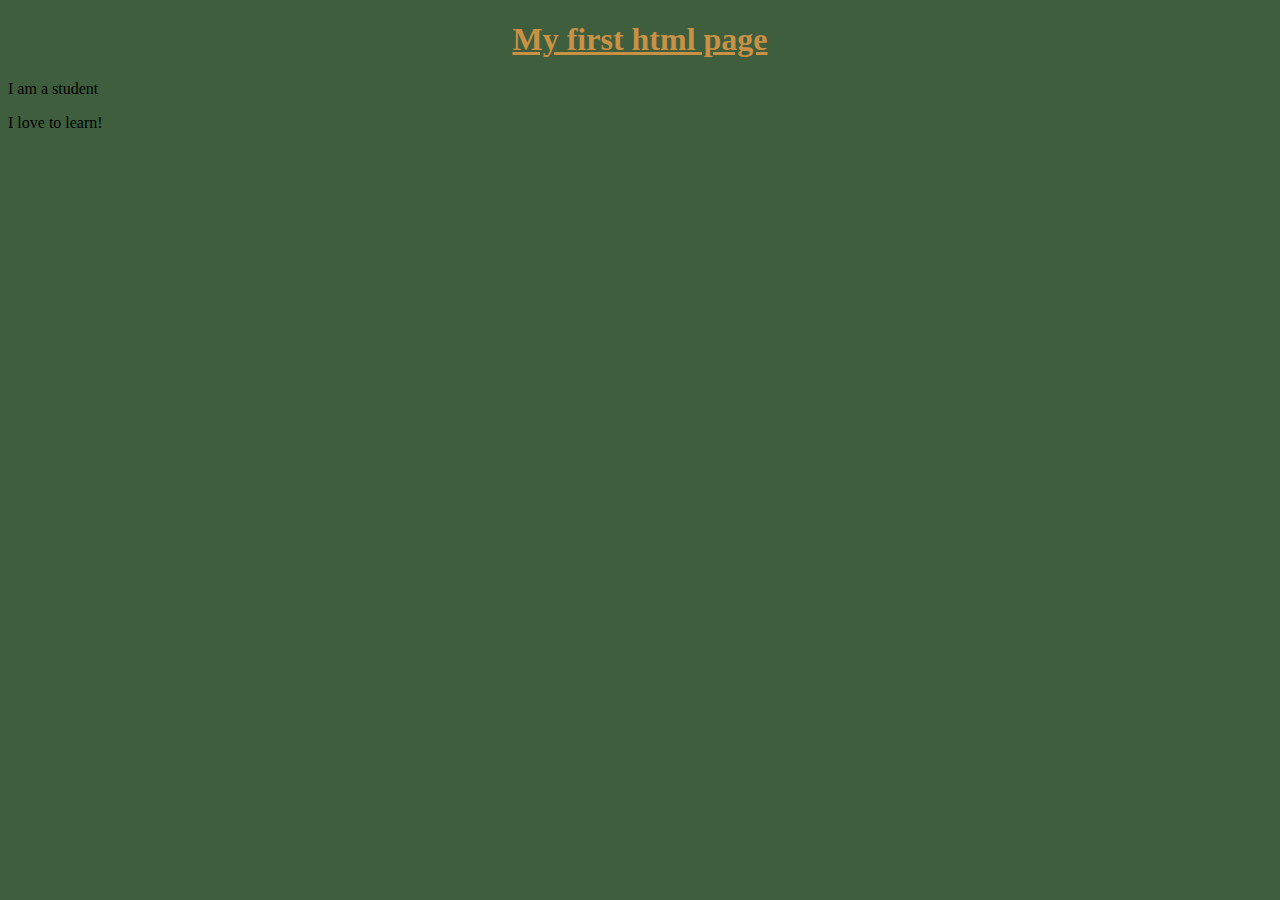
<file: Class02/index.html>
<!DOCTYPE html>
<html lang="en">
<head>
    <link rel="stylesheet" href="index.css">
    <meta charset="UTF-8">
    <meta name="viewport" content="width=device-width, initial-scale=1.0">
    <title>Document</title>
</head>
<body>
    <h1>My first html page</h1>
    <p>I am a student</p>
    <p>I love to learn!</p>
</body>
</html>
</file>
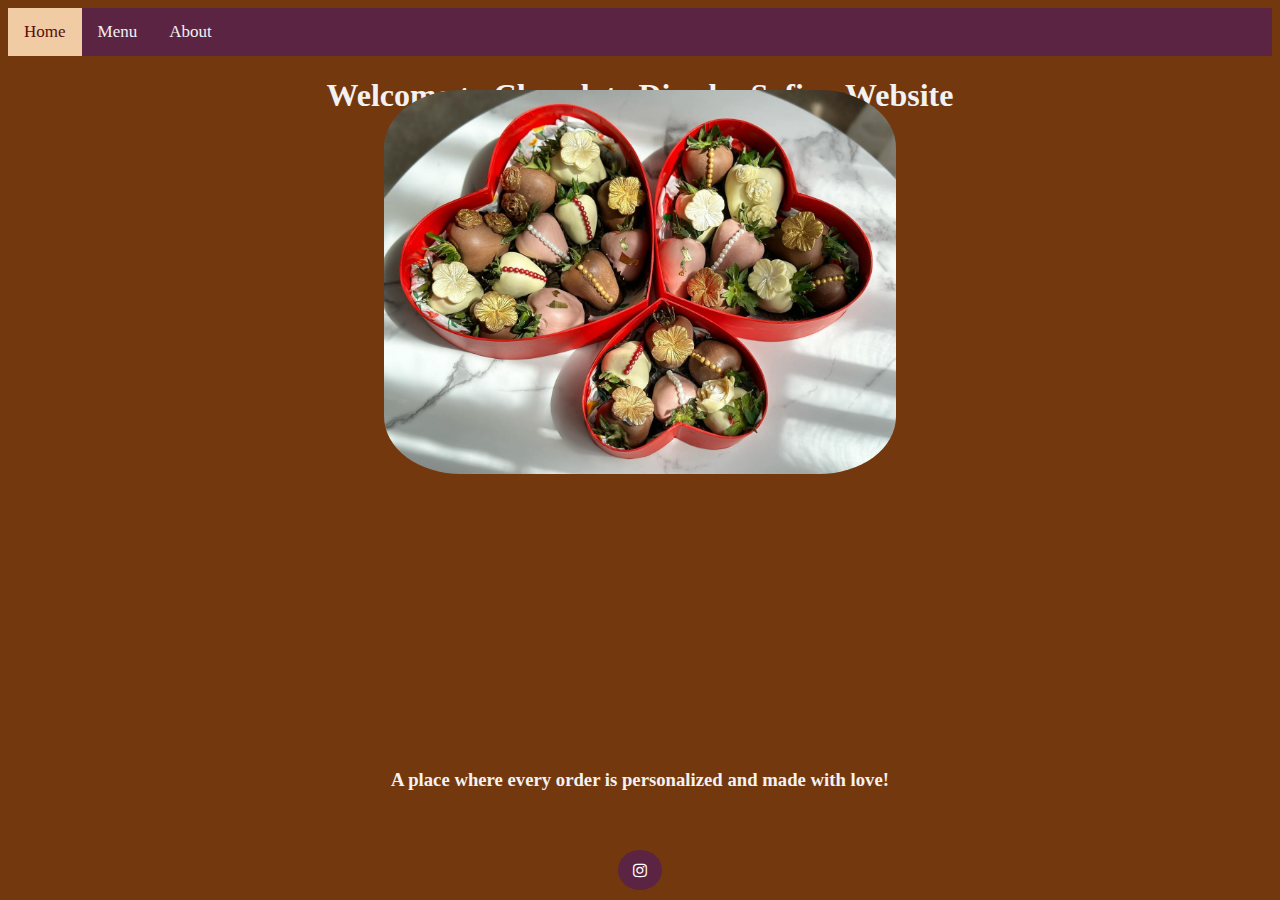
<file: Class08/index.html>
<!DOCTYPE html>
<html lang="en">
<head>
    <meta charset="UTF-8">
    <meta name="viewport" content="width=device-width, initial-scale=1.0">
    <link rel="stylesheet" href="style.css">
    <!-- Add icon library -->
    <link rel="stylesheet" href="https://cdnjs.cloudflare.com/ajax/libs/font-awesome/4.7.0/css/font-awesome.min.css">
    <script src="main.js"></script>
    <title>Chocolate Dips by Safina</title>
</head>
<body>
    <div class="topnav">
        <a class="active" href="index.html">Home</a>
        <a href="menu.html">Menu</a>
        <a href="about.html">About</a>
    </div> 
    <section class="container">
        <h1 class="top">Welcome to Chocolate Dips by Safina Website</h1>
        <img class="cover" src="cover-image.jpg" alt="Cover image">
        <h3 class="index">A place where every order is personalized and made with love!</h3>
    </section>
</body>
<footer>
    <div class="bottomnav">
        <a href="https://www.instagram.com/chocolate_dipsby_ss/" class="fa fa-instagram"></a>
    </div>
</footer>
</html>
</file>
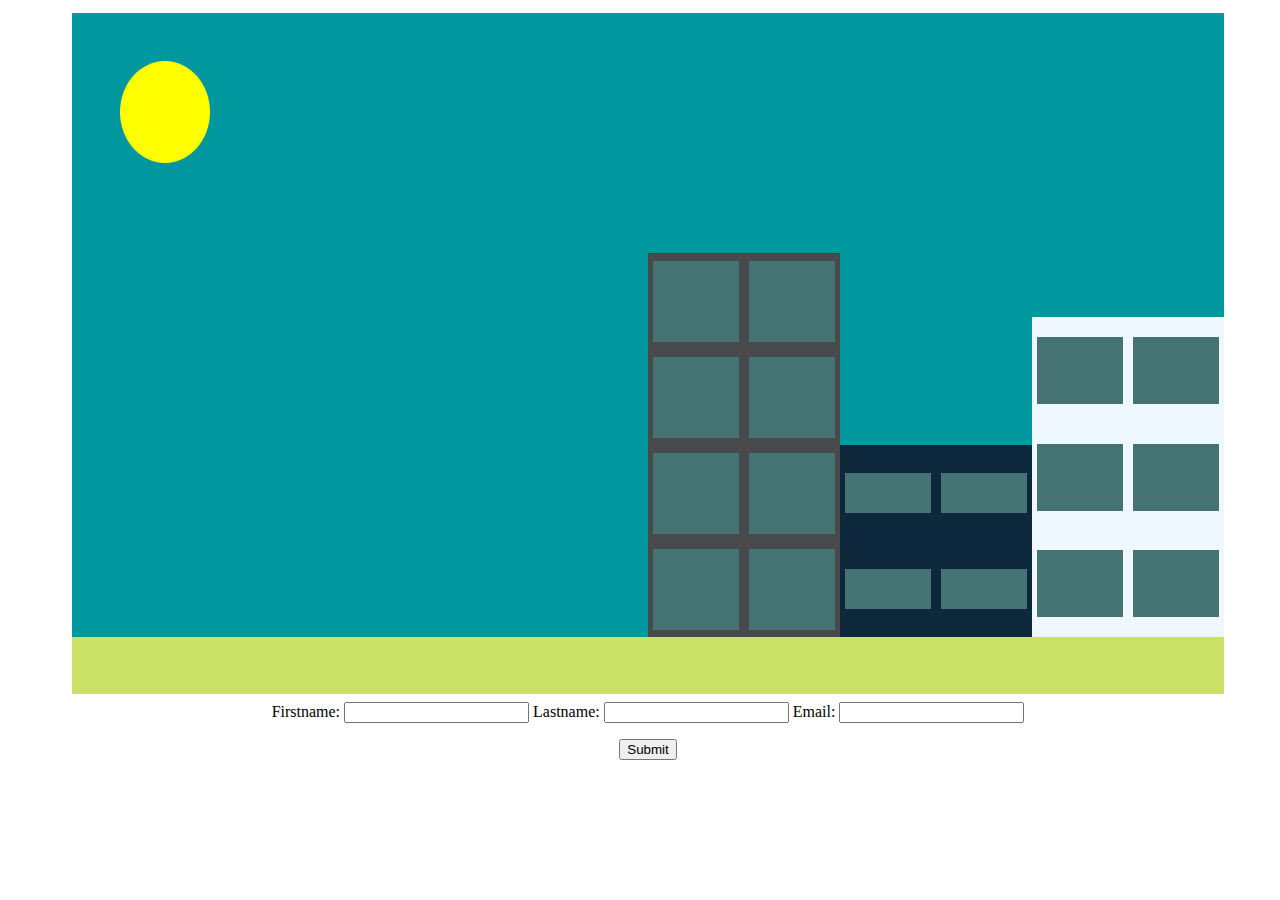
<file: Class09/index.html>
<!DOCTYPE html>
<html lang="en">
  <head>
    <meta charset="UTF-8" />
    <meta name="viewport" content="width=device-width, initial-scale=1.0" />
    <title>The Picasso Painting</title>
    <link rel="stylesheet" href="main.css" />
  </head>
  <body>
    <div class="container">
      <div class="big-box">
        <div class="sun"></div>
        <div class="house-container">
          <div class="house1">
            <div class="house-window-contaier">
              <div class="window"></div>
              <div class="window"></div>
              <div class="window"></div>
              <div class="window"></div>
              <div class="window"></div>
              <div class="window"></div>
              <div class="window"></div>
              <div class="window"></div>
            </div>
          </div>
          <div class="house2">
            <div class="house-window-contaier">
              <div class="window"></div>
              <div class="window"></div>
              <div class="window"></div>
              <div class="window"></div>
            </div>
          </div>
          <div class="house3">
            <div class="house-window-contaier">
              <div class="window"></div>
              <div class="window"></div>
              <div class="window"></div>
              <div class="window"></div>
              <div class="window"></div>
              <div class="window"></div>
            </div>
          </div>
        </div>
      </div>
      <div class="long-box"></div>
      <form action="/Class09/submit.html">
        <label for="firstName">Firstname:</label>
        <input type="text" id="firstName" name="firstName" />
        <label for="lastName">Lastname:</label>
        <input type="text" id="lastName" name="lastName" />
        <label for="email">Email:</label>
        <input type="email" id="email" name="email" />
        <p>
          <button type="submit">Submit</button>
        </p>
      </form>
    </div>
  </body>
</html>
</file>
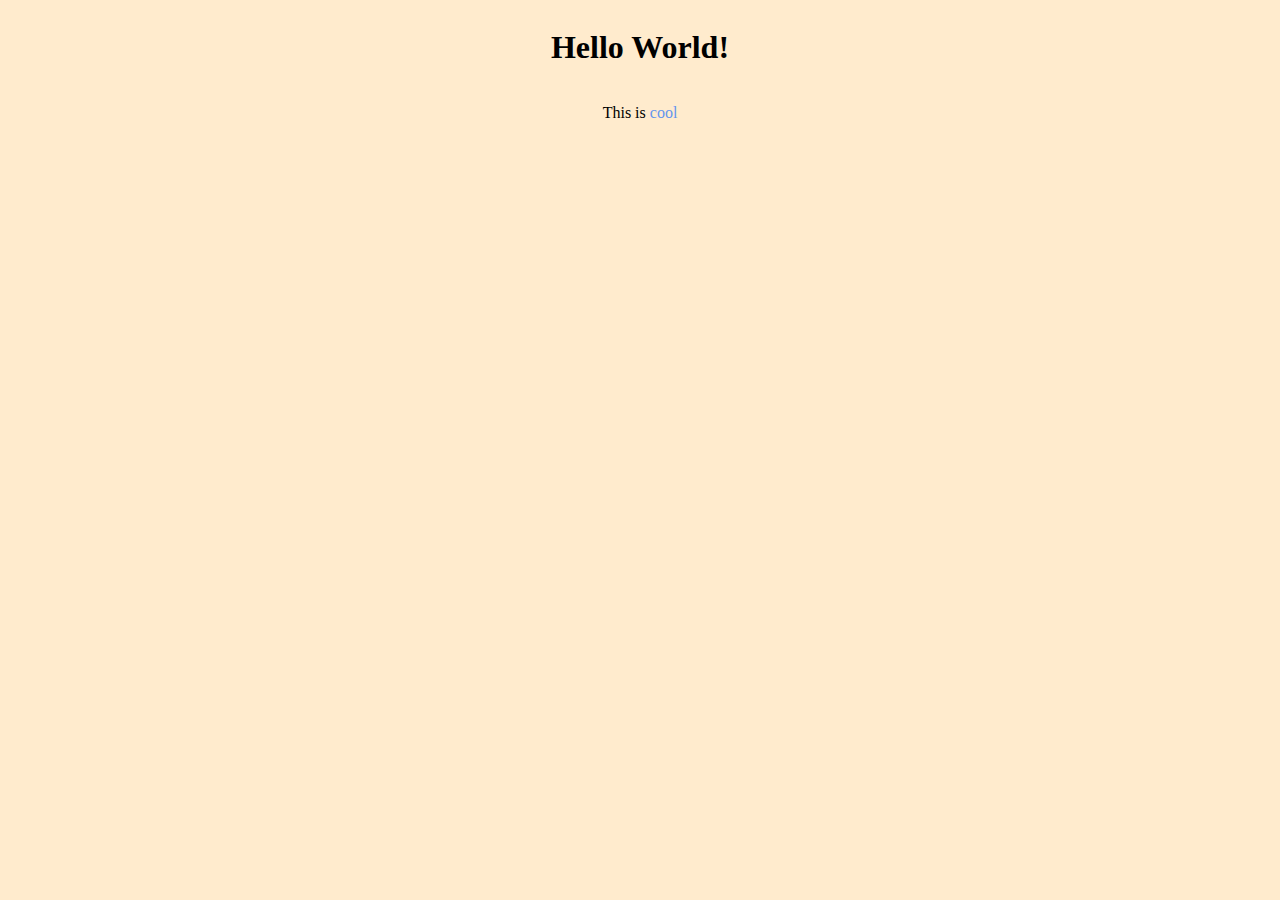
<file: html_intro/index.html>
<html>
    <head>
        <link rel="stylesheet" href="main.css" />
    </head>
    <body>
        <h1>Hello World!</h1>
        <p>This is <span id="cool_text">cool</span></p>
    </body>
</html>
</file>
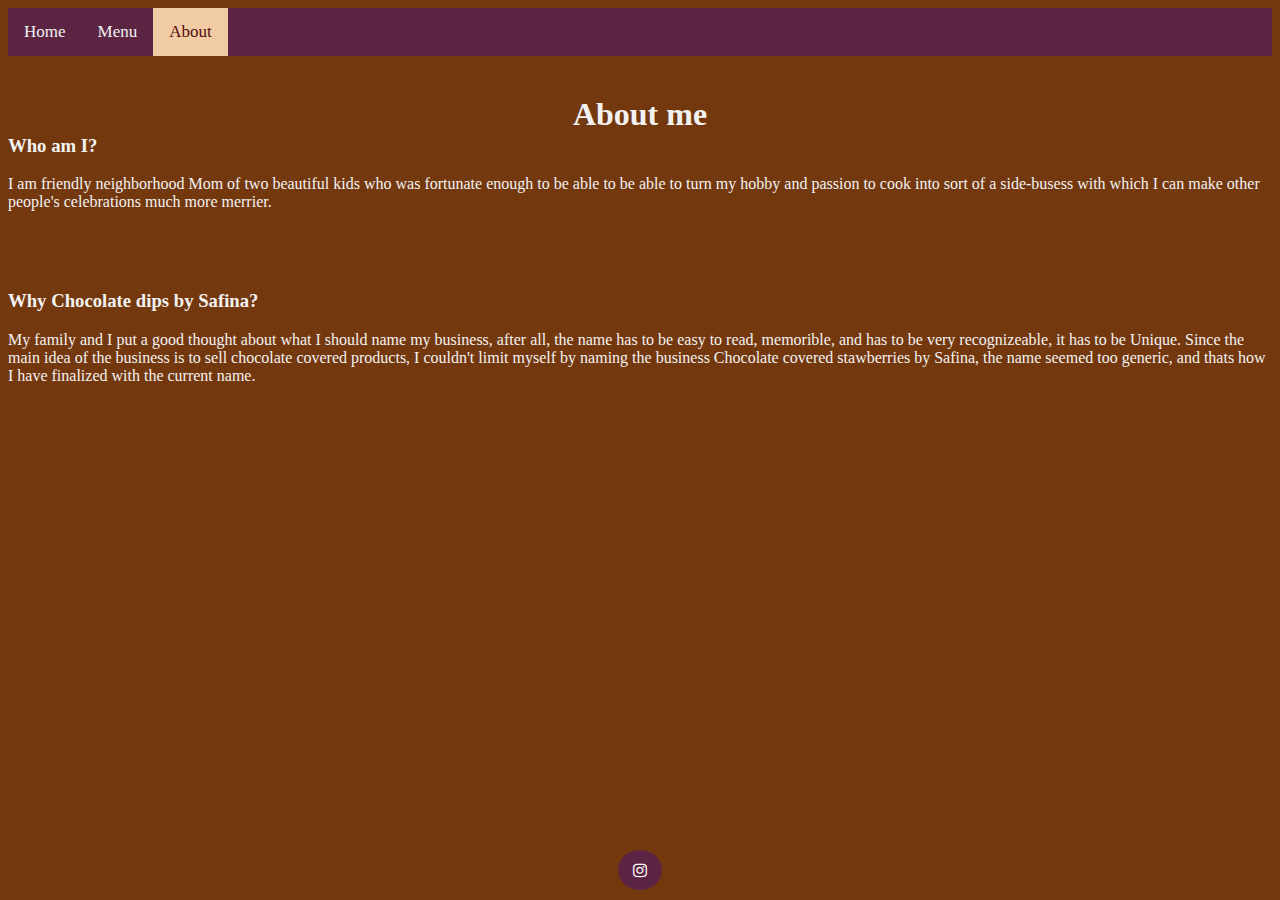
<file: Class08/about.html>
<!DOCTYPE html>
<html lang="en">
<head>
    <meta charset="UTF-8">
    <meta name="viewport" content="width=device-width, initial-scale=1.0">
    <link rel="stylesheet" href="style.css">
    <!-- Add icon library -->
    <link rel="stylesheet" href="https://cdnjs.cloudflare.com/ajax/libs/font-awesome/4.7.0/css/font-awesome.min.css">
    <script src="main.js"></script>
    <title>Chocolate Dips by Safina</title>
</head>
<body>
    <div class="topnav">
        <a href="index.html">Home</a>
        <a href="menu.html">Menu</a>
        <a class="active" href="about.html">About</a>
    </div> 
    <section>
        <h1 class="top">About me</h1>
        <h3 class="about">Who am I?</h3>
        <p class="about">I am friendly neighborhood Mom of two beautiful kids who was fortunate enough to be able to be able to turn my hobby and passion to cook into sort of a side-busess with which I can make other people's celebrations much more merrier.</p>
        <h3 class="about">Why Chocolate dips by Safina?</h3>
        <p class="about">My family and I put a good thought about what I should name my business, after all, the name has to be easy to read, memorible, and has to be very recognizeable, it has to be Unique. Since the main idea of the business is to sell chocolate covered products, I couldn't limit myself by naming the business Chocolate covered stawberries by Safina, the name seemed too generic, and thats how I have finalized with the current name.</p>
    </section>
</body>
<footer>
    <div class="bottomnav">
        <a href="https://www.instagram.com/chocolate_dipsby_ss/" class="fa fa-instagram"></a>
    </div>
</footer>
</html>
</file>
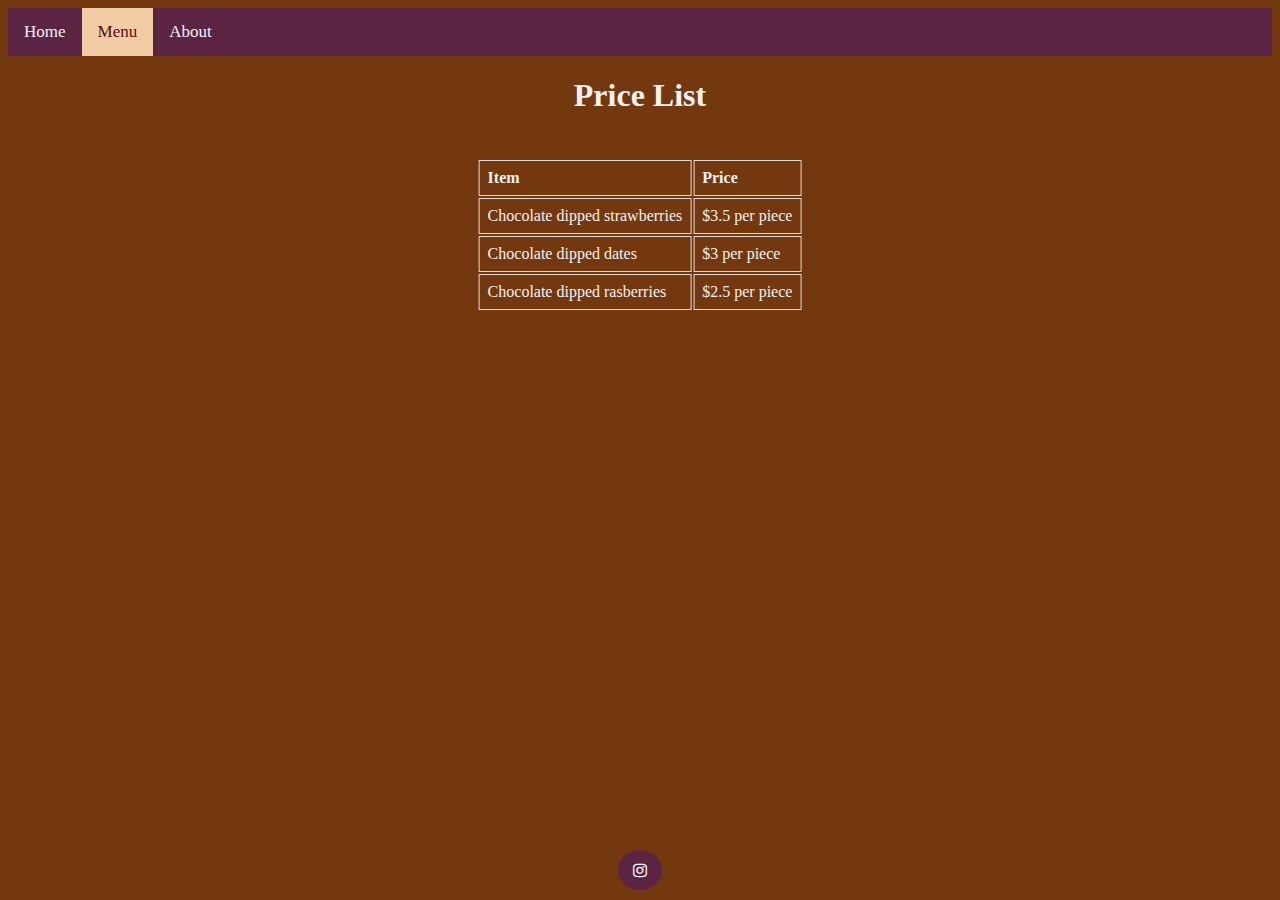
<file: Class08/menu.html>
<!DOCTYPE html>
<html lang="en">
<head>
    <meta charset="UTF-8">
    <meta name="viewport" content="width=device-width, initial-scale=1.0">
    <link rel="stylesheet" href="style.css">
    <!-- Add icon library -->
    <link rel="stylesheet" href="https://cdnjs.cloudflare.com/ajax/libs/font-awesome/4.7.0/css/font-awesome.min.css">
    <script src="main.js"></script>
    <title>Chocolate Dips by Safina</title>
</head>
<body>
    <div class="topnav">
        <a href="index.html">Home</a>
        <a class="active" href="menu.html">Menu</a>
        <a href="about.html">About</a>
    </div> 
    <section>
        <h1 class="top">Price List</h1>
        <table>
            <tr>
                <th>Item</th>
                <th>Price</th>
            </tr>
            <tr>
                <td>Chocolate dipped strawberries</td>
                <td>$3.5 per piece</td>
            </tr>
            <tr>
                <td>Chocolate dipped dates</td>
                <td>$3 per piece</td>
            </tr>
            <tr>
                <td>Chocolate dipped rasberries</td>
                <td>$2.5 per piece</td>
            </tr>
        </table>
    </section>
</body>
<footer>
    <div class="bottomnav">
        <a href="https://www.instagram.com/chocolate_dipsby_ss/" class="fa fa-instagram"></a>
    </div>
</footer>
</html>
</file>
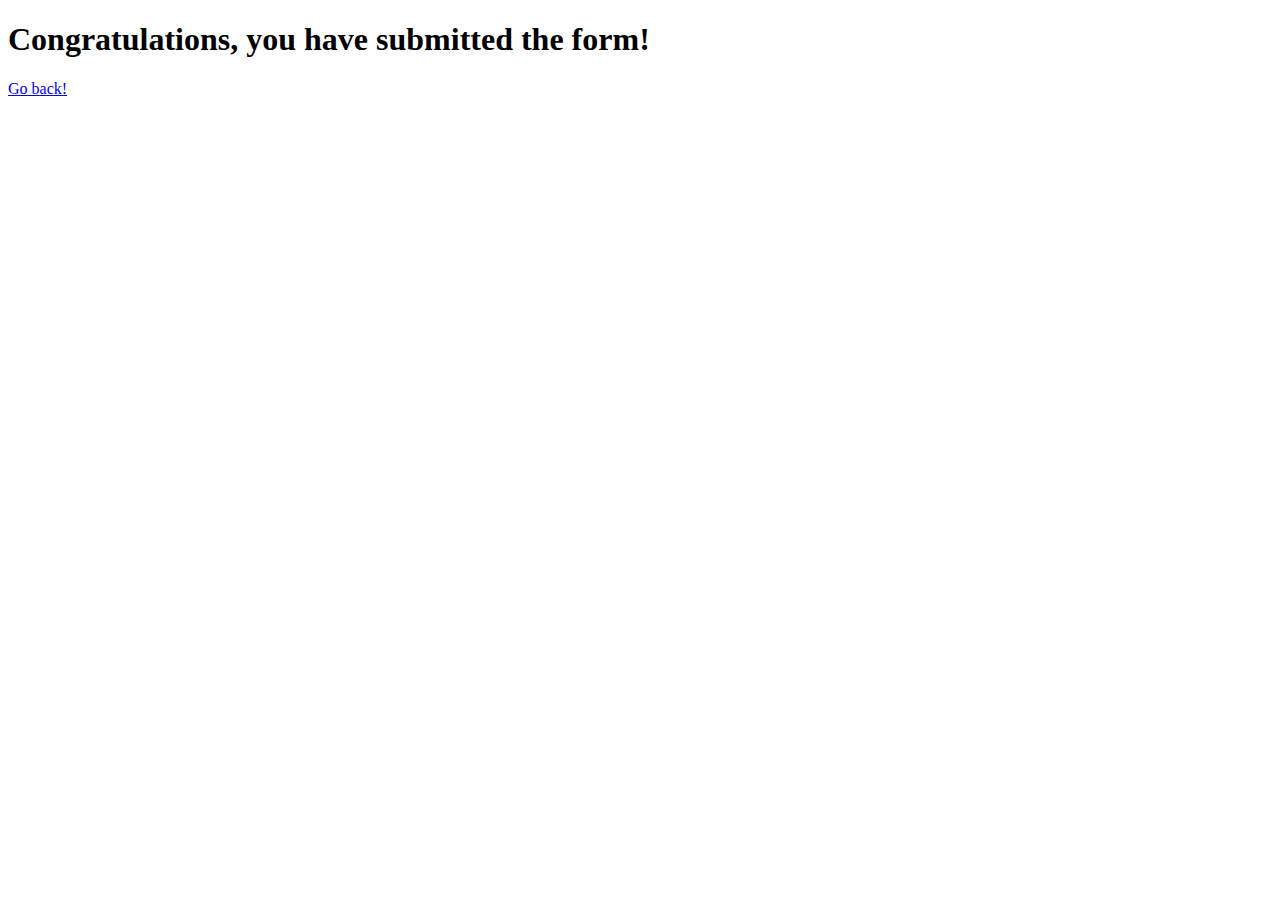
<file: Class09/submit.html>
<!DOCTYPE html>
<html lang="en">
<head>
    <meta charset="UTF-8">
    <meta name="viewport" content="width=device-width, initial-scale=1.0">
    <title>Success!</title>
</head>
<body>
    <h1>Congratulations, you have submitted the form!</h1>
    <a href="index.html">Go back!</a>
</body>
</html>
</file>
<file: Class02/index.css>
body {
    background-color: rgb(62, 94, 62); 
 }
 h1 {
    text-decoration: underline;
    text-align: center; 
    color: rgb(202, 144, 68); 
 }
</file>
<file: Class08/style.css>
.topnav {
    background-color: rgb(91,36,66);
    overflow: hidden;
}
.topnav a.active {
    background-color: rgb(241,203,163);
    color: rgb(85, 14, 14);
}
.topnav a:hover {
    opacity: 0.7;
}
.topnav a {
    float: left;
    color: #f2f2f2;
    text-align: center;
    padding: 14px 16px;
    text-decoration: none;
    font-size: 17px;
}
.bottomnav {
    position: absolute;
    bottom: 0;
    left: 50%;
    transform: translateX(-50%);
    padding-bottom: 10px;
}
.fa {
    padding: 12px;
    font-size: 30px;
    width: 20px;
    text-align: center;
    text-decoration: none;
    border-radius: 50%;
}
.fa:hover {
    opacity: 0.7;
}
.fa-instagram {
    background: rgb(91,36,66);
    color: white;
}
body {
    background-color: rgb(116, 56, 14);
}
h1.top {
    color: #f2f2f2;
    vertical-align: baseline;
    position: absolute;
    left: 50%;
    transform: translateX(-50%);
}
h3.index {
    color: #f2f2f2;
    position: absolute;
    left: 50%;
    bottom: 10%;
    transform: translateX(-50%);
}
/* h3.about {
    color: #f2f2f2;
    position: absolute;
    top: 10%;
    left: 10%;
    transform: translateX(-50%);
} */
p.about {
    color: #f2f2f2;
}
h3.about {
    padding-top: 60px;
    color: #f2f2f2;
}

img.cover {
    width: 40%;
    position: absolute;
    top: 10%;
    left: 50%;
    transform: translateX(-50%);
    border-radius: 15%;
}
table {
    position: absolute;
    padding-top: 8%;
    left: 50%;
    transform: translateX(-50%);
    color: #f2f2f2;
}
td, th {
    border: 1px solid #dddddd;
    padding: 8px;
    text-align: left;
}
</file>
<file: Class09/main.css>
.container {
  width: 100vw;
  height: 60vw;
  display: flex;
  flex-direction: column;
  align-items: center;
}
.big-box {
  background-color: #00989e;
  width: 90vw;
  height: 55vw;
  margin-top: 0.3rem;
  display: flex;
}
.sun {
  background-color: yellow;
  width: 8vw;
  height: 8vw;
  border-radius: 50%;
  margin-top: 3rem;
  margin-left: 3rem;
}
.house-container {
  display: flex;
  align-items: flex-end;
  justify-content: flex-end;
  width: 100%;
  height: 100%;
}
.house1 {
  background-color: rgb(72, 73, 74);
  height: 30vw;
  width: 15vw;
}
.house-window-contaier {
  display: flex;
  flex-wrap: wrap;
  justify-content: space-around;
  align-content: space-around;
  width: 100%;
  height: 100%;
}
.window {
  background-color: rgb(69, 114, 114);
  height: 21%;
  width: 45%;
  box-sizing: border-box;
}
.house2 {
  background-color: rgb(13, 39, 61);
  height: 15vw;
  width: 15vw;
}
.house3 {
  background-color: aliceblue;
  height: 25vw;
  width: 15vw;
}
.long-box {
  background-color: #c9e265;
  width: 90vw;
  height: 5vw;
}
form {
  margin-top: 0.5rem;
  text-align: center;
}
</file>
<file: html_intro/main.css>
#cool_text {
    color:cornflowerblue
}

body {
    background-color:blanchedalmond;
    color: black;
    display: flex;
    flex-direction: column;
    align-items: center;
}
</file>
